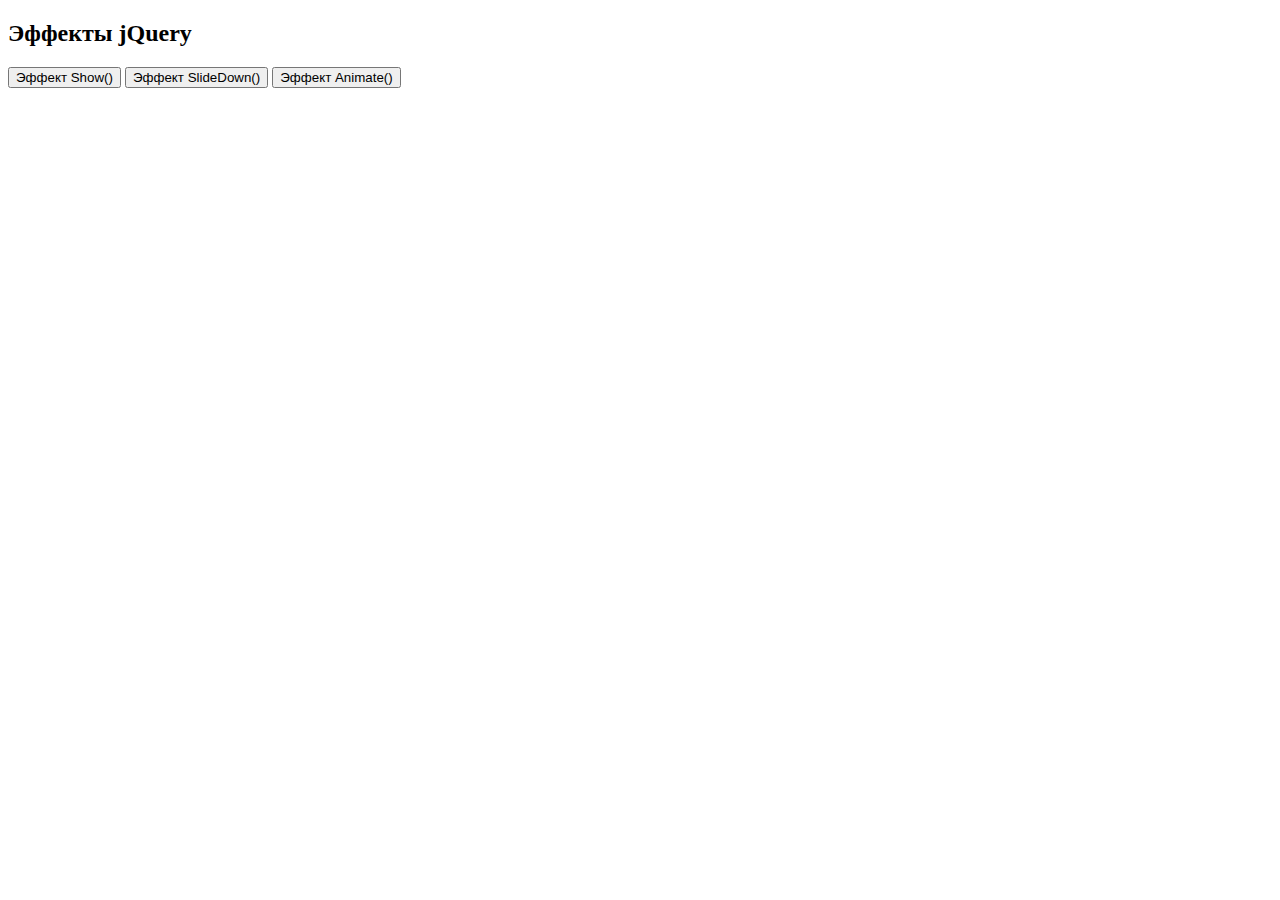
<file: Анимация/index.html>
<!DOCTYPE html>
<html lang="en">
<head>
    <meta charset="UTF-8">
    <title>Document</title>
    <link rel="stylesheet" type="text/css" href="style.css">
    <script type="text/javascript" src="jquery-1.2.6.js"></script>
    <script type="text/javascript" src="script.js"></script>
</head>
<body>
<html>
  <head>
    <title>jQuery</title>
    <link rel="stylesheet" type="text/css" href="style.css">
    <script type="text/javascript" src="jquery-1.2.6.js"></script>
    <script type="text/javascript" src="script.js"></script>
  </head>
  <body>
    <h2>Эффекты jQuery</h2>
    <div id="kv1" >1</div>
    <div id="kv2" >2</div>
    <div id="kv3" >3</div>
    <button  onclick="addEffect1()">Эффект Show()</button>
    <button  onclick="addEffect2()">Эффект SlideDown()</button>
    <button  onclick="addEffect3()">Эффект Animate()</button>
  </body>
</html>
</body>
</html>
</file>
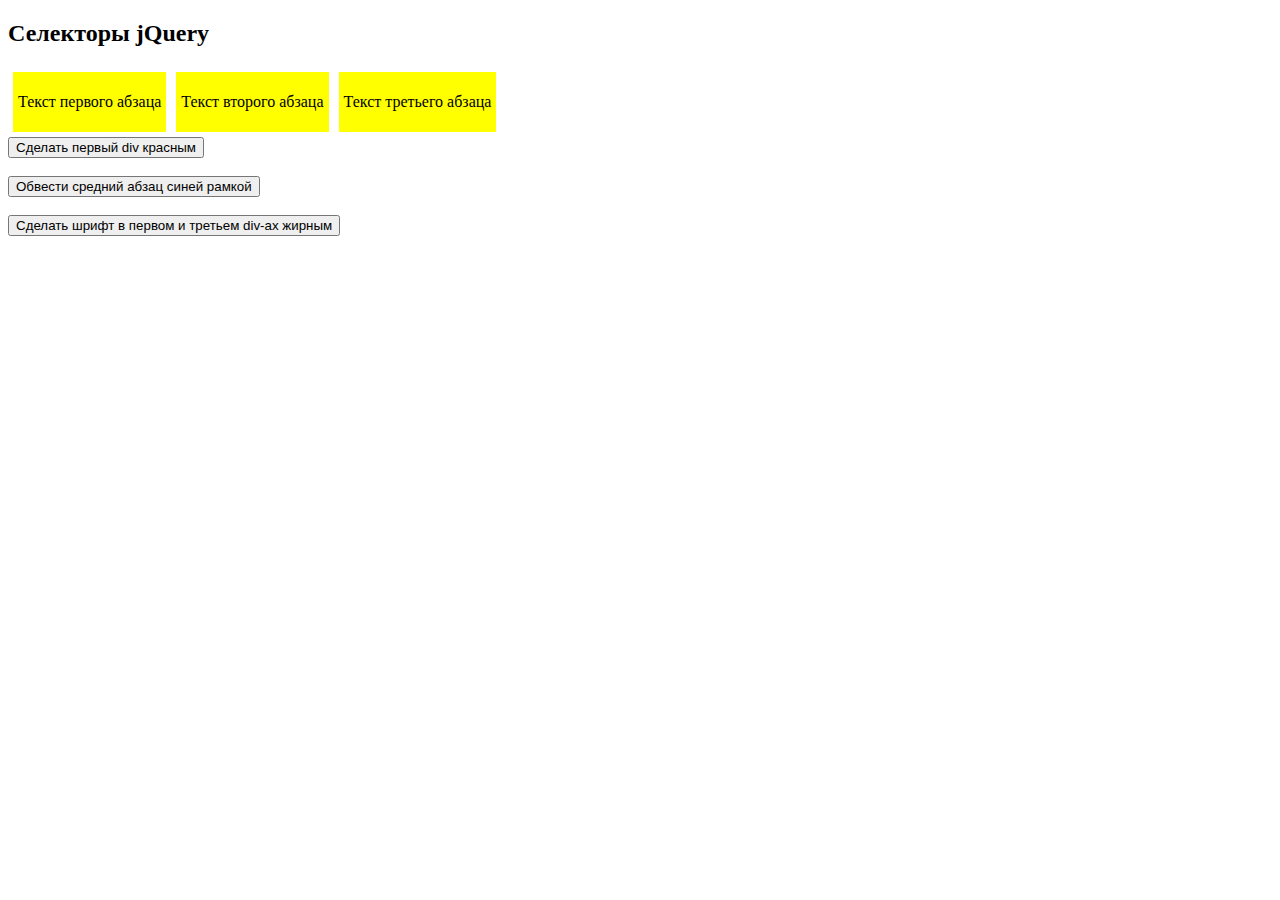
<file: Селекторы css/index.html>
<!DOCTYPE html>
<html lang="en">
<head>
    <meta charset="UTF-8">
    <title>Document</title>
    <link rel="stylesheet" type="text/css" href="style.css">
    <script type="text/javascript" src="jquery-1.2.6.js"></script>
    <script type="text/javascript" src="script.js"></script>
</head>
<body>
<html>
  <head>
    <title>jQuery</title>
    <link rel="stylesheet" type="text/css" href="style.css">
    <script type="text/javascript" src="jquery-1.2.6.js"></script>
    <script type="text/javascript" src="script.js"></script>
  </head>
  <body>
    <h2>Селекторы jQuery</h2>
    <div id="st1" ><p>Текст первого абзаца</p></div>
    <div id="st2" ><p class="withBorder">Текст второго абзаца</p></div>
    <div id="st3" ><p>Текст третьего абзаца</p></div>
    <div style="clear: both"></div>
    <button  onclick="addStyle1()">Сделать первый div красным</button><br><br>
    <button  onclick="addStyle2()">Обвести средний абзац синей рамкой</button><br><br>
    <button  onclick="addStyle3()">Сделать шрифт в первом и третьем div-ах жирным</button>
  </body>
</html>
</body>
</html>
</file>
<file: Анимация/style.css>
#kv1, #kv2, #kv3{
    width:80px;
    height:100px;
    float:left;
    background:red;
    margin:5px;
    color:white;
    display:none;
}
</file>
<file: Селекторы css/style.css>
#st1, #st2, #st3{
    float:left;
    background:yellow;
    margin:5px;
    padding:5px;
}
</file>
